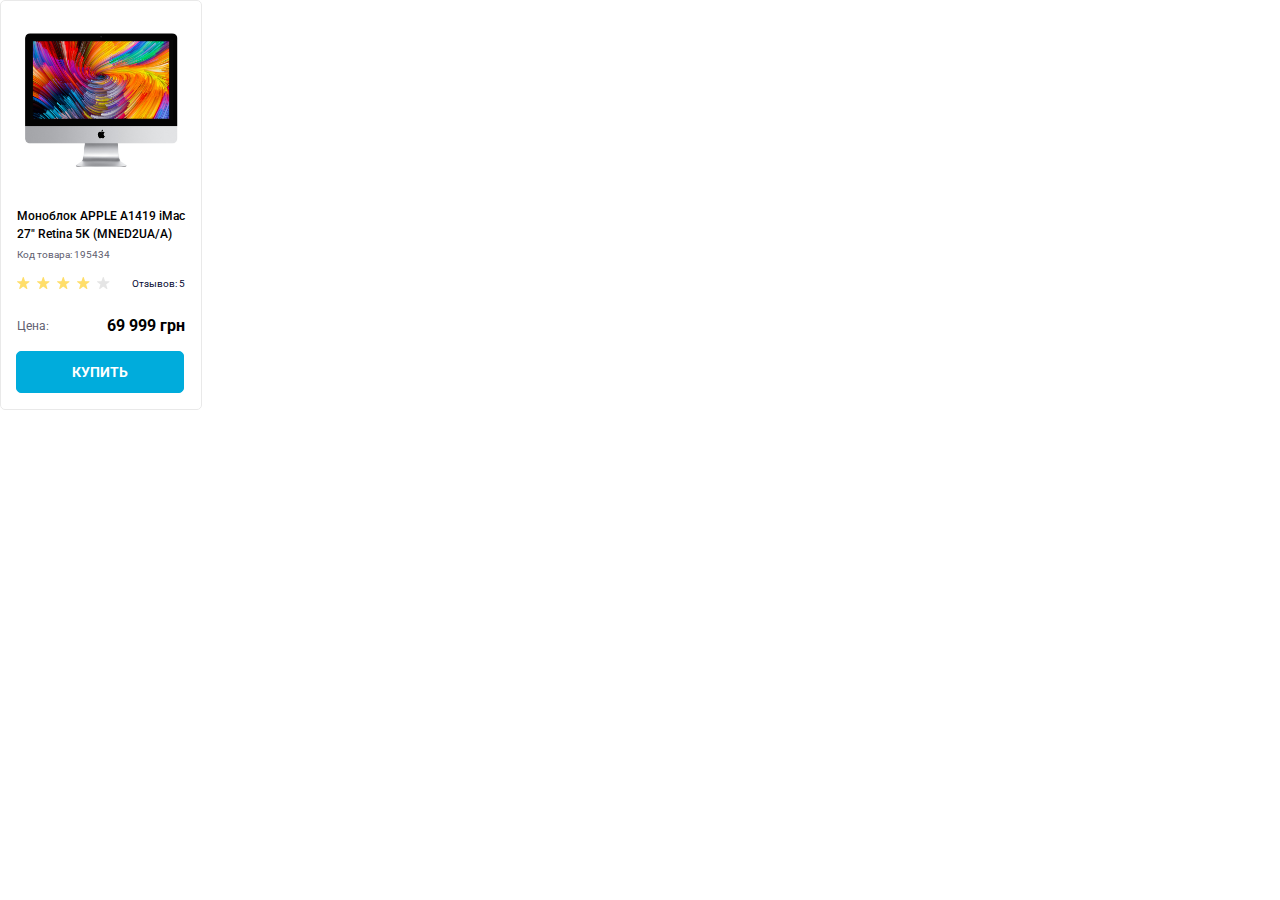
<file: index.html>
<!doctype html><html lang="en"><head><meta charset="UTF-8"><meta name="viewport" content="width=device-width, user-scalable=no, initial-scale=1.0, maximum-scale=1.0, minimum-scale=1.0"><link href="https://fonts.googleapis.com/css2?family=Roboto:wght@400;500;700&amp;display=swap" rel="stylesheet"><title>Product cards</title><link rel="stylesheet" href="style.83312fc9.css"></head><body class="body"> <section class="card" data-qa="card"> <p class="card-image"> <img src="imac.2690641a.jpeg" alt="imac.image" class="card-image__imac"> </p> <p class="card__title"> Моноблок APPLE A1419 iMac 27" Retina 5K (MNED2UA/A) </p> <p class="card__item-code"> Код товара: 195434 </p> <section class="card-reviews"> <div class="reviews-block"> <div class="star-item"></div> <div class="star-item"></div> <div class="star-item"></div> <div class="star-item"></div> <div class="star-item"></div> </div> <div class="reviews-number">Отзывов: 5</div> </section> <section class="card-price"> <p class="price-title">Цена:</p> <p class="price-number">69 999 грн</p> </section> <div> <a data-qa="hover" class="card-button" href="#"> Купить </a> </div> </section> </body></html>
</file>
<file: style.83312fc9.css>
*{margin:0}.body{font-weight:400;font-family:Roboto,sans-serif}.card{display:flex;flex-direction:column;width:170px;height:360px;border:.5px solid #e9e9e9;border-radius:5px;padding:32px 15px 16px}.card-image{display:flex;justify-content:center}.card-image__imac{width:160px;height:134px;margin:0 19px 20px}.card__title{font-size:12px;font-weight:500;line-height:18px;margin:20px 1px 4px;font-style:normal}.card__item-code{display:flex;justify-content:start;color:#616070;margin:0 1px 8px;font-size:10px;line-height:15px;height:14px}.card-reviews{display:flex;justify-content:space-between;margin:8px 1px 12px}.reviews-block{display:flex}.star-item{background-repeat:no-repeat;background-image:url(star.040e0f1e.svg);width:16px;height:16px;padding-right:4px}.star-item:nth-child(-n+4){background-image:url(star-active.3d99ddfd.svg)}.reviews-number{display:flex;justify-content:flex-end;font-size:10px;line-height:14px;color:#060b35;width:53px;height:16px}.card-price{display:flex;justify-content:space-between;height:18px;margin:12px 1px 16px}.price-title{font-size:12px;width:32px;color:#616070}.price-number,.price-title{line-height:18px;height:18px}.price-number{font-size:16px;display:flex;justify-content:flex-end;font-weight:700}.card-button{display:inline-block;background-color:#00acdc;color:#fff;font-size:14px;font-weight:700;line-height:40px;text-transform:uppercase;text-decoration:none}.card-button,a.card-button:hover{width:166px;height:40px;border:1px solid #00acdc;border-radius:5px;cursor:pointer;text-align:center}a.card-button:hover{background-color:#fff;color:#00acdc}
/*# sourceMappingURL=style.83312fc9.css.map */
</file>
